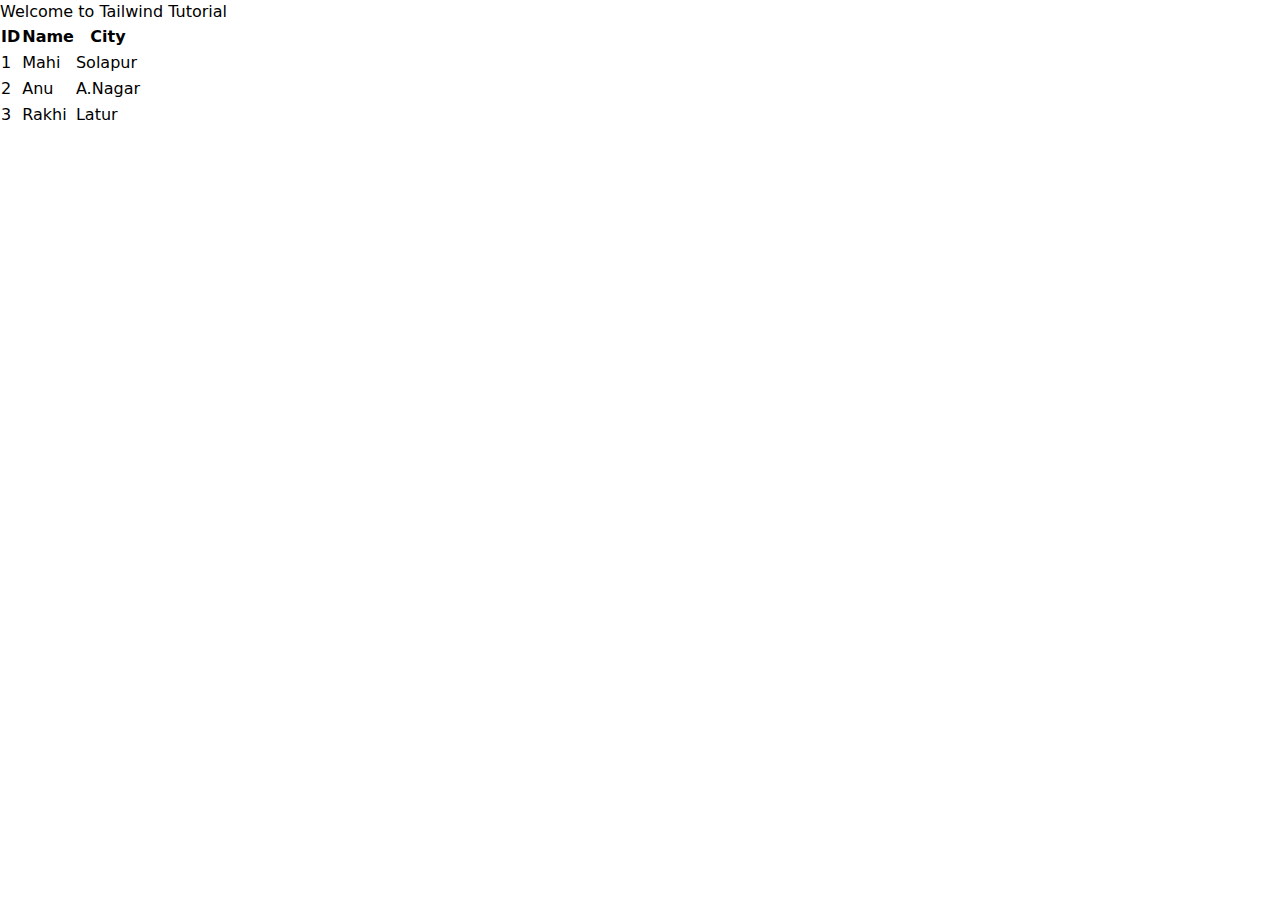
<file: src/index.html>
<!DOCTYPE html>
<html lang="en">
<head>
    <meta charset="UTF-8">
    <meta name="viewport" content="width=device-width, initial-scale=1.0">
    <title>Document</title>
    <link rel="stylesheet" href="output.css">
</head>
<body class="items-center justify-center h-lvh">
    <h1>Welcome to Tailwind Tutorial</h1>
    <table class="flex">
        <tr>
            <th>ID</th>
            <th>Name</th>
            <th>City</th>
        </tr>
        <tr>
            <td>1</td>
            <td>Mahi</td>
            <td>Solapur</td>
        </tr>
        <tr>
            <td>2</td>
            <td>Anu</td>
            <td>A.Nagar</td>
        </tr>
        <tr>
            <td>3</td>
            <td>Rakhi</td>
            <td>Latur</td>
        </tr>
    </table>
</body>
</html>
</file>
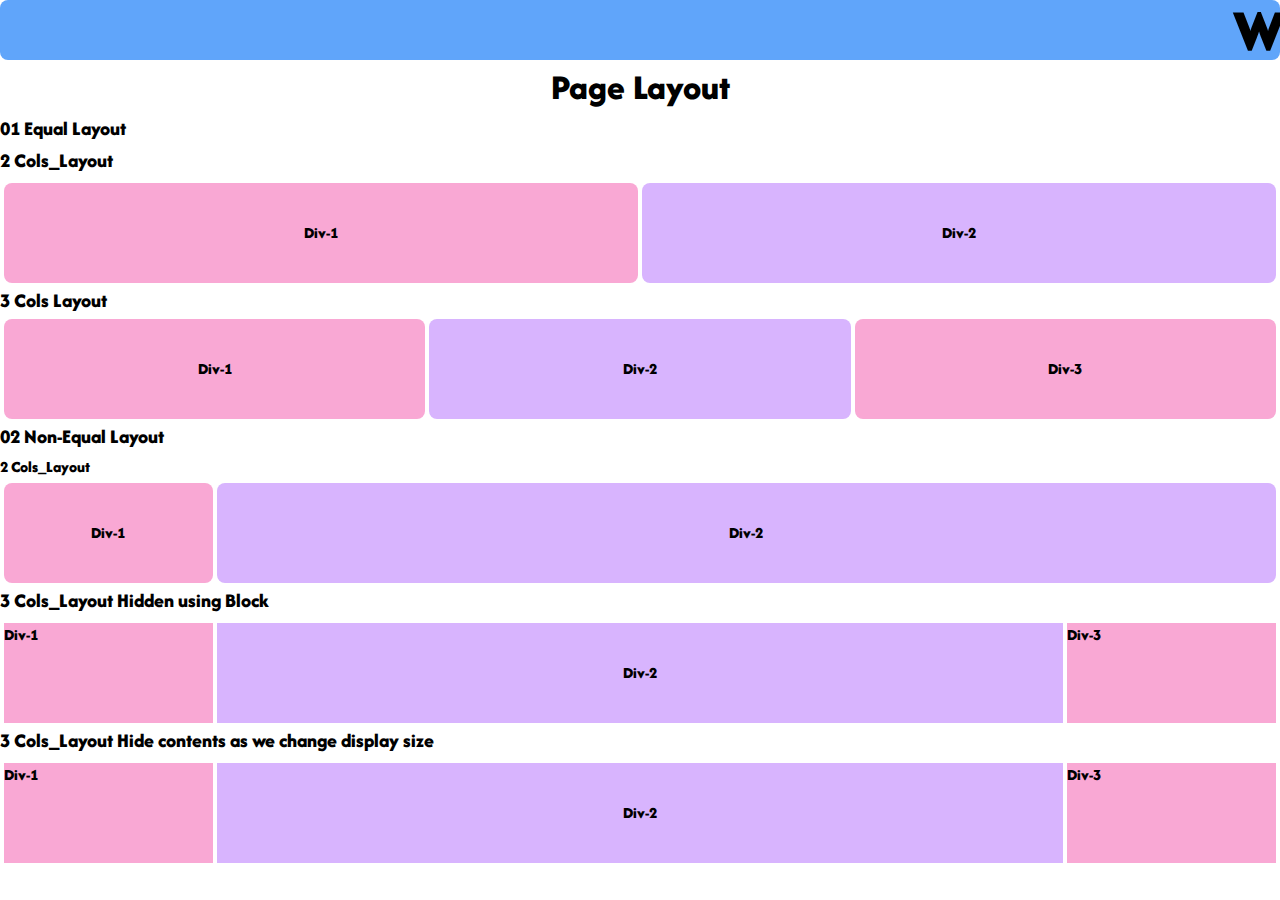
<file: LAYOUT/layout.html>
<!DOCTYPE html>
<html lang="en">
<head>
    <meta charset="UTF-8">
    <meta name="viewport" content="width=device-width, initial-scale=1.0">
    <title>Page Layout</title>
    <link rel="stylesheet" href="output.css">
    <link rel="preconnect" href="https://fonts.googleapis.com">
<link rel="preconnect" href="https://fonts.gstatic.com" crossorigin>
<link href="https://fonts.googleapis.com/css2?family=Afacad+Flux&family=Bebas+Neue&display=swap" rel="stylesheet">
<link rel="preconnect" href="https://fonts.googleapis.com">
<link rel="preconnect" href="https://fonts.gstatic.com" crossorigin>
<link href="https://fonts.googleapis.com/css2?family=Afacad+Flux&family=Bebas+Neue&family=Playfair+Display:ital,wght@0,400..900;1,400..900&display=swap" rel="stylesheet">
<style>
    .afacad-flux-mahi {
  font-family: "Afacad Flux", serif;
  font-optical-sizing: auto;
  font-weight: 800;
  font-style: normal;
  font-variation-settings:
    "slnt" 0;
}
.afacad-flux-m {
  font-family: "Afacad Flux", serif;
  font-optical-sizing: auto;
  font-weight: 800;
  font-style: normal;
  font-variation-settings:
    "slnt" 0;
}
</style>
</head>
<body class="afacad-flux-mahi">
    <marquee class="afacad-flux-m bg-blue-400 text-6xl rounded-lg">WELCOME TO PAGE LAYOUIT TUTORIAL</marquee>
    <h1 class="text-center text-4xl mb-2">Page Layout</h1>
    <h2 class="text-xl mb-1">01 Equal Layout</h2>
    <h2 class="text-xl mb-1">2 Cols_Layout</h2>
    <div class="grid gap-1 p-1 sm:grid-cols-2">
        <div class="bg-pink-300 min-h-[100px] rounded-lg flex justify-center items-center">Div-1</div>
        <div class="bg-purple-300 min-h-[100px] rounded-lg flex justify-center items-center">Div-2</div>
    </div>
    <h2 class="text-xl">3 Cols Layout</h2>
    <div class="grid gap-1 p-1 sm:grid-cols-3">
        <div class="bg-pink-300 min-h-[100px] rounded-lg flex justify-center items-center">Div-1</div>
        <div class="bg-purple-300 min-h-[100px] rounded-lg flex justify-center items-center">Div-2</div>
        <div class="bg-pink-300 min-h-[100px] rounded-lg flex justify-center items-center">Div-3</div>
    </div>
    <h2 class="text-xl mb-1">02 Non-Equal Layout</h2>
    <h2>2 Cols_Layout</h2>
    <div class="grid gap-1 p-1  sm:grid-cols-12">
        <div class="bg-pink-300 min-h-[100px] rounded-lg sm:col-span-2 flex justify-center items-center">Div-1</div>
        <div class="bg-purple-300 min-h-[100px] rounded-lg sm:col-span-10 flex justify-center items-center">Div-2</div>
    </div>
    <h2 class="text-xl mb-1">3 Cols_Layout Hidden using Block</h2>
    <div class="grid gap-1 p-1 sm:grid-cols-12">
        <div class="bg-pink-300 sm:col-span-2  sm:block hidden min-h-[100px] flex justify-center items-center">Div-1</div>
        <div class="bg-purple-300 sm:col-span-8 min-h-[100px] flex justify-center items-center">Div-2</div>
        <div class="bg-pink-300 sm:col-span-2 sm:block hidden min-h-[100px] flex justify-center items-center">Div-3</div>
    </div>
    <h2 class="text-xl mb-1">3 Cols_Layout  Hide contents as we change display size</h2>
    <div class="grid gap-1 p-1 sm:grid-cols-12">
        <div class="bg-pink-300 sm:col-span-2 sm:block hidden min-h-[100px] flex justify-center items-center">Div-1</div>
        <div class="bg-purple-300 md:col-span-8 sm:col-span-10 min-h-[100px] flex justify-center items-center">Div-2</div>
        <div class="bg-pink-300 sm:col-span-2 md:block hidden min-h-[100px] flex justify-center items-center">Div-3</div>
    </div>
</body>
</html>
</file>
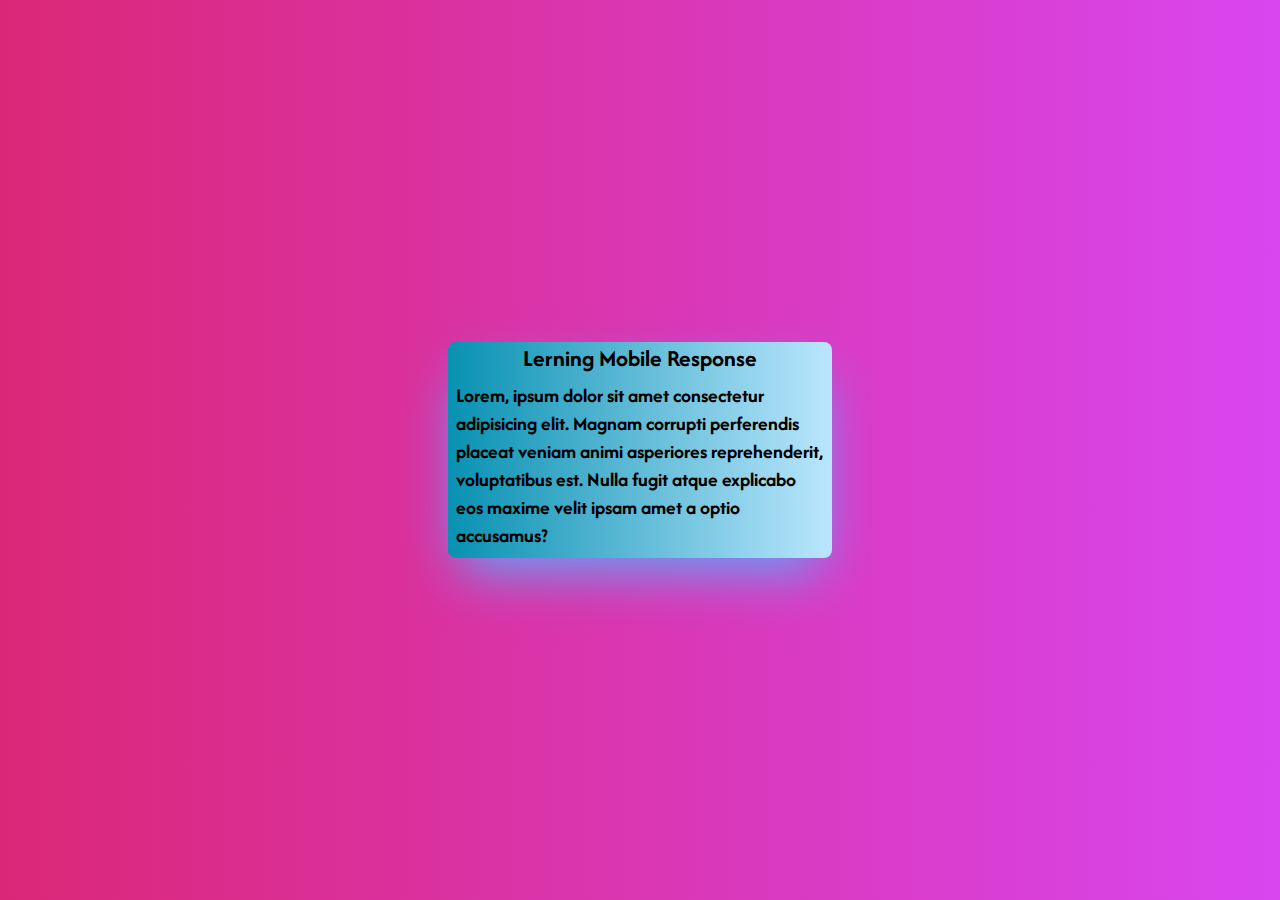
<file: mobile_response/mobileresp.html>
<!DOCTYPE html>
<html lang="en">
<head>
    <meta charset="UTF-8">
    <meta name="viewport" content="width=device-width, initial-scale=1.0">
    <title>Mobile Responsiveness</title>
    <link rel="stylesheet" href="output.css">
    <link rel="preconnect" href="https://fonts.googleapis.com">
    <link rel="preconnect" href="https://fonts.gstatic.com" crossorigin>
    <link href="https://fonts.googleapis.com/css2?family=Afacad+Flux:wght@100..1000&display=swap" rel="stylesheet">
    <style>       

.afacad-flux-mahi {
  font-family: "Afacad Flux", serif;
  font-optical-sizing: auto;
  font-weight: 700;
  font-style: normal;
  font-variation-settings:
    "slnt" 0;
}
    </style>
</head>
<body class="afacad-flux-mahi items-center justify-center bg-gradient-to-r from-pink-600 to-fuchsia-500 flex h-screen">
    <div class="flex-col bg-gradient-to-l from-sky-200 to-cyan-600 shadow-2xl shadow-blue-400 w-full max-w-sm rounded-lg">
    <h1 class="text-center font-bold sm:text-2xl text-xs">Lerning Mobile Response</h1>
        <p class="p-2 sm:text-xl">
           Lorem, ipsum dolor sit amet consectetur adipisicing elit.
           Magnam corrupti perferendis placeat veniam animi asperiores reprehenderit, voluptatibus est.
           Nulla fugit atque explicabo eos maxime velit ipsam amet a optio accusamus?
        </p>
    </div>
</body>
</html>
</file>
<file: src/output.css>
*, ::before, ::after {
  --tw-border-spacing-x: 0;
  --tw-border-spacing-y: 0;
  --tw-translate-x: 0;
  --tw-translate-y: 0;
  --tw-rotate: 0;
  --tw-skew-x: 0;
  --tw-skew-y: 0;
  --tw-scale-x: 1;
  --tw-scale-y: 1;
  --tw-pan-x:  ;
  --tw-pan-y:  ;
  --tw-pinch-zoom:  ;
  --tw-scroll-snap-strictness: proximity;
  --tw-gradient-from-position:  ;
  --tw-gradient-via-position:  ;
  --tw-gradient-to-position:  ;
  --tw-ordinal:  ;
  --tw-slashed-zero:  ;
  --tw-numeric-figure:  ;
  --tw-numeric-spacing:  ;
  --tw-numeric-fraction:  ;
  --tw-ring-inset:  ;
  --tw-ring-offset-width: 0px;
  --tw-ring-offset-color: #fff;
  --tw-ring-color: rgb(59 130 246 / 0.5);
  --tw-ring-offset-shadow: 0 0 #0000;
  --tw-ring-shadow: 0 0 #0000;
  --tw-shadow: 0 0 #0000;
  --tw-shadow-colored: 0 0 #0000;
  --tw-blur:  ;
  --tw-brightness:  ;
  --tw-contrast:  ;
  --tw-grayscale:  ;
  --tw-hue-rotate:  ;
  --tw-invert:  ;
  --tw-saturate:  ;
  --tw-sepia:  ;
  --tw-drop-shadow:  ;
  --tw-backdrop-blur:  ;
  --tw-backdrop-brightness:  ;
  --tw-backdrop-contrast:  ;
  --tw-backdrop-grayscale:  ;
  --tw-backdrop-hue-rotate:  ;
  --tw-backdrop-invert:  ;
  --tw-backdrop-opacity:  ;
  --tw-backdrop-saturate:  ;
  --tw-backdrop-sepia:  ;
  --tw-contain-size:  ;
  --tw-contain-layout:  ;
  --tw-contain-paint:  ;
  --tw-contain-style:  ;
}

::backdrop {
  --tw-border-spacing-x: 0;
  --tw-border-spacing-y: 0;
  --tw-translate-x: 0;
  --tw-translate-y: 0;
  --tw-rotate: 0;
  --tw-skew-x: 0;
  --tw-skew-y: 0;
  --tw-scale-x: 1;
  --tw-scale-y: 1;
  --tw-pan-x:  ;
  --tw-pan-y:  ;
  --tw-pinch-zoom:  ;
  --tw-scroll-snap-strictness: proximity;
  --tw-gradient-from-position:  ;
  --tw-gradient-via-position:  ;
  --tw-gradient-to-position:  ;
  --tw-ordinal:  ;
  --tw-slashed-zero:  ;
  --tw-numeric-figure:  ;
  --tw-numeric-spacing:  ;
  --tw-numeric-fraction:  ;
  --tw-ring-inset:  ;
  --tw-ring-offset-width: 0px;
  --tw-ring-offset-color: #fff;
  --tw-ring-color: rgb(59 130 246 / 0.5);
  --tw-ring-offset-shadow: 0 0 #0000;
  --tw-ring-shadow: 0 0 #0000;
  --tw-shadow: 0 0 #0000;
  --tw-shadow-colored: 0 0 #0000;
  --tw-blur:  ;
  --tw-brightness:  ;
  --tw-contrast:  ;
  --tw-grayscale:  ;
  --tw-hue-rotate:  ;
  --tw-invert:  ;
  --tw-saturate:  ;
  --tw-sepia:  ;
  --tw-drop-shadow:  ;
  --tw-backdrop-blur:  ;
  --tw-backdrop-brightness:  ;
  --tw-backdrop-contrast:  ;
  --tw-backdrop-grayscale:  ;
  --tw-backdrop-hue-rotate:  ;
  --tw-backdrop-invert:  ;
  --tw-backdrop-opacity:  ;
  --tw-backdrop-saturate:  ;
  --tw-backdrop-sepia:  ;
  --tw-contain-size:  ;
  --tw-contain-layout:  ;
  --tw-contain-paint:  ;
  --tw-contain-style:  ;
}

/*
! tailwindcss v3.4.17 | MIT License | https://tailwindcss.com
*/

/*
1. Prevent padding and border from affecting element width. (https://github.com/mozdevs/cssremedy/issues/4)
2. Allow adding a border to an element by just adding a border-width. (https://github.com/tailwindcss/tailwindcss/pull/116)
*/

*,
::before,
::after {
  box-sizing: border-box;
  /* 1 */
  border-width: 0;
  /* 2 */
  border-style: solid;
  /* 2 */
  border-color: #e5e7eb;
  /* 2 */
}

::before,
::after {
  --tw-content: '';
}

/*
1. Use a consistent sensible line-height in all browsers.
2. Prevent adjustments of font size after orientation changes in iOS.
3. Use a more readable tab size.
4. Use the user's configured `sans` font-family by default.
5. Use the user's configured `sans` font-feature-settings by default.
6. Use the user's configured `sans` font-variation-settings by default.
7. Disable tap highlights on iOS
*/

html,
:host {
  line-height: 1.5;
  /* 1 */
  -webkit-text-size-adjust: 100%;
  /* 2 */
  -moz-tab-size: 4;
  /* 3 */
  -o-tab-size: 4;
     tab-size: 4;
  /* 3 */
  font-family: ui-sans-serif, system-ui, sans-serif, "Apple Color Emoji", "Segoe UI Emoji", "Segoe UI Symbol", "Noto Color Emoji";
  /* 4 */
  font-feature-settings: normal;
  /* 5 */
  font-variation-settings: normal;
  /* 6 */
  -webkit-tap-highlight-color: transparent;
  /* 7 */
}

/*
1. Remove the margin in all browsers.
2. Inherit line-height from `html` so users can set them as a class directly on the `html` element.
*/

body {
  margin: 0;
  /* 1 */
  line-height: inherit;
  /* 2 */
}

/*
1. Add the correct height in Firefox.
2. Correct the inheritance of border color in Firefox. (https://bugzilla.mozilla.org/show_bug.cgi?id=190655)
3. Ensure horizontal rules are visible by default.
*/

hr {
  height: 0;
  /* 1 */
  color: inherit;
  /* 2 */
  border-top-width: 1px;
  /* 3 */
}

/*
Add the correct text decoration in Chrome, Edge, and Safari.
*/

abbr:where([title]) {
  -webkit-text-decoration: underline dotted;
          text-decoration: underline dotted;
}

/*
Remove the default font size and weight for headings.
*/

h1,
h2,
h3,
h4,
h5,
h6 {
  font-size: inherit;
  font-weight: inherit;
}

/*
Reset links to optimize for opt-in styling instead of opt-out.
*/

a {
  color: inherit;
  text-decoration: inherit;
}

/*
Add the correct font weight in Edge and Safari.
*/

b,
strong {
  font-weight: bolder;
}

/*
1. Use the user's configured `mono` font-family by default.
2. Use the user's configured `mono` font-feature-settings by default.
3. Use the user's configured `mono` font-variation-settings by default.
4. Correct the odd `em` font sizing in all browsers.
*/

code,
kbd,
samp,
pre {
  font-family: ui-monospace, SFMono-Regular, Menlo, Monaco, Consolas, "Liberation Mono", "Courier New", monospace;
  /* 1 */
  font-feature-settings: normal;
  /* 2 */
  font-variation-settings: normal;
  /* 3 */
  font-size: 1em;
  /* 4 */
}

/*
Add the correct font size in all browsers.
*/

small {
  font-size: 80%;
}

/*
Prevent `sub` and `sup` elements from affecting the line height in all browsers.
*/

sub,
sup {
  font-size: 75%;
  line-height: 0;
  position: relative;
  vertical-align: baseline;
}

sub {
  bottom: -0.25em;
}

sup {
  top: -0.5em;
}

/*
1. Remove text indentation from table contents in Chrome and Safari. (https://bugs.chromium.org/p/chromium/issues/detail?id=999088, https://bugs.webkit.org/show_bug.cgi?id=201297)
2. Correct table border color inheritance in all Chrome and Safari. (https://bugs.chromium.org/p/chromium/issues/detail?id=935729, https://bugs.webkit.org/show_bug.cgi?id=195016)
3. Remove gaps between table borders by default.
*/

table {
  text-indent: 0;
  /* 1 */
  border-color: inherit;
  /* 2 */
  border-collapse: collapse;
  /* 3 */
}

/*
1. Change the font styles in all browsers.
2. Remove the margin in Firefox and Safari.
3. Remove default padding in all browsers.
*/

button,
input,
optgroup,
select,
textarea {
  font-family: inherit;
  /* 1 */
  font-feature-settings: inherit;
  /* 1 */
  font-variation-settings: inherit;
  /* 1 */
  font-size: 100%;
  /* 1 */
  font-weight: inherit;
  /* 1 */
  line-height: inherit;
  /* 1 */
  letter-spacing: inherit;
  /* 1 */
  color: inherit;
  /* 1 */
  margin: 0;
  /* 2 */
  padding: 0;
  /* 3 */
}

/*
Remove the inheritance of text transform in Edge and Firefox.
*/

button,
select {
  text-transform: none;
}

/*
1. Correct the inability to style clickable types in iOS and Safari.
2. Remove default button styles.
*/

button,
input:where([type='button']),
input:where([type='reset']),
input:where([type='submit']) {
  -webkit-appearance: button;
  /* 1 */
  background-color: transparent;
  /* 2 */
  background-image: none;
  /* 2 */
}

/*
Use the modern Firefox focus style for all focusable elements.
*/

:-moz-focusring {
  outline: auto;
}

/*
Remove the additional `:invalid` styles in Firefox. (https://github.com/mozilla/gecko-dev/blob/2f9eacd9d3d995c937b4251a5557d95d494c9be1/layout/style/res/forms.css#L728-L737)
*/

:-moz-ui-invalid {
  box-shadow: none;
}

/*
Add the correct vertical alignment in Chrome and Firefox.
*/

progress {
  vertical-align: baseline;
}

/*
Correct the cursor style of increment and decrement buttons in Safari.
*/

::-webkit-inner-spin-button,
::-webkit-outer-spin-button {
  height: auto;
}

/*
1. Correct the odd appearance in Chrome and Safari.
2. Correct the outline style in Safari.
*/

[type='search'] {
  -webkit-appearance: textfield;
  /* 1 */
  outline-offset: -2px;
  /* 2 */
}

/*
Remove the inner padding in Chrome and Safari on macOS.
*/

::-webkit-search-decoration {
  -webkit-appearance: none;
}

/*
1. Correct the inability to style clickable types in iOS and Safari.
2. Change font properties to `inherit` in Safari.
*/

::-webkit-file-upload-button {
  -webkit-appearance: button;
  /* 1 */
  font: inherit;
  /* 2 */
}

/*
Add the correct display in Chrome and Safari.
*/

summary {
  display: list-item;
}

/*
Removes the default spacing and border for appropriate elements.
*/

blockquote,
dl,
dd,
h1,
h2,
h3,
h4,
h5,
h6,
hr,
figure,
p,
pre {
  margin: 0;
}

fieldset {
  margin: 0;
  padding: 0;
}

legend {
  padding: 0;
}

ol,
ul,
menu {
  list-style: none;
  margin: 0;
  padding: 0;
}

/*
Reset default styling for dialogs.
*/

dialog {
  padding: 0;
}

/*
Prevent resizing textareas horizontally by default.
*/

textarea {
  resize: vertical;
}

/*
1. Reset the default placeholder opacity in Firefox. (https://github.com/tailwindlabs/tailwindcss/issues/3300)
2. Set the default placeholder color to the user's configured gray 400 color.
*/

input::-moz-placeholder, textarea::-moz-placeholder {
  opacity: 1;
  /* 1 */
  color: #9ca3af;
  /* 2 */
}

input::placeholder,
textarea::placeholder {
  opacity: 1;
  /* 1 */
  color: #9ca3af;
  /* 2 */
}

/*
Set the default cursor for buttons.
*/

button,
[role="button"] {
  cursor: pointer;
}

/*
Make sure disabled buttons don't get the pointer cursor.
*/

:disabled {
  cursor: default;
}

/*
1. Make replaced elements `display: block` by default. (https://github.com/mozdevs/cssremedy/issues/14)
2. Add `vertical-align: middle` to align replaced elements more sensibly by default. (https://github.com/jensimmons/cssremedy/issues/14#issuecomment-634934210)
   This can trigger a poorly considered lint error in some tools but is included by design.
*/

img,
svg,
video,
canvas,
audio,
iframe,
embed,
object {
  display: block;
  /* 1 */
  vertical-align: middle;
  /* 2 */
}

/*
Constrain images and videos to the parent width and preserve their intrinsic aspect ratio. (https://github.com/mozdevs/cssremedy/issues/14)
*/

img,
video {
  max-width: 100%;
  height: auto;
}

/* Make elements with the HTML hidden attribute stay hidden by default */

[hidden]:where(:not([hidden="until-found"])) {
  display: none;
}

.block {
  display: block;
}

.flex {
  display: flex;
}

.table {
  display: table;
}

.h-lvh {
  height: 100lvh;
}

.flex-row {
  flex-direction: row;
}

.flex-col {
  flex-direction: column;
}

.flex-wrap {
  flex-wrap: wrap;
}

.items-center {
  align-items: center;
}

.justify-center {
  justify-content: center;
}
</file>
<file: LAYOUT/output.css>
*, ::before, ::after {
  --tw-border-spacing-x: 0;
  --tw-border-spacing-y: 0;
  --tw-translate-x: 0;
  --tw-translate-y: 0;
  --tw-rotate: 0;
  --tw-skew-x: 0;
  --tw-skew-y: 0;
  --tw-scale-x: 1;
  --tw-scale-y: 1;
  --tw-pan-x:  ;
  --tw-pan-y:  ;
  --tw-pinch-zoom:  ;
  --tw-scroll-snap-strictness: proximity;
  --tw-gradient-from-position:  ;
  --tw-gradient-via-position:  ;
  --tw-gradient-to-position:  ;
  --tw-ordinal:  ;
  --tw-slashed-zero:  ;
  --tw-numeric-figure:  ;
  --tw-numeric-spacing:  ;
  --tw-numeric-fraction:  ;
  --tw-ring-inset:  ;
  --tw-ring-offset-width: 0px;
  --tw-ring-offset-color: #fff;
  --tw-ring-color: rgb(59 130 246 / 0.5);
  --tw-ring-offset-shadow: 0 0 #0000;
  --tw-ring-shadow: 0 0 #0000;
  --tw-shadow: 0 0 #0000;
  --tw-shadow-colored: 0 0 #0000;
  --tw-blur:  ;
  --tw-brightness:  ;
  --tw-contrast:  ;
  --tw-grayscale:  ;
  --tw-hue-rotate:  ;
  --tw-invert:  ;
  --tw-saturate:  ;
  --tw-sepia:  ;
  --tw-drop-shadow:  ;
  --tw-backdrop-blur:  ;
  --tw-backdrop-brightness:  ;
  --tw-backdrop-contrast:  ;
  --tw-backdrop-grayscale:  ;
  --tw-backdrop-hue-rotate:  ;
  --tw-backdrop-invert:  ;
  --tw-backdrop-opacity:  ;
  --tw-backdrop-saturate:  ;
  --tw-backdrop-sepia:  ;
  --tw-contain-size:  ;
  --tw-contain-layout:  ;
  --tw-contain-paint:  ;
  --tw-contain-style:  ;
}

::backdrop {
  --tw-border-spacing-x: 0;
  --tw-border-spacing-y: 0;
  --tw-translate-x: 0;
  --tw-translate-y: 0;
  --tw-rotate: 0;
  --tw-skew-x: 0;
  --tw-skew-y: 0;
  --tw-scale-x: 1;
  --tw-scale-y: 1;
  --tw-pan-x:  ;
  --tw-pan-y:  ;
  --tw-pinch-zoom:  ;
  --tw-scroll-snap-strictness: proximity;
  --tw-gradient-from-position:  ;
  --tw-gradient-via-position:  ;
  --tw-gradient-to-position:  ;
  --tw-ordinal:  ;
  --tw-slashed-zero:  ;
  --tw-numeric-figure:  ;
  --tw-numeric-spacing:  ;
  --tw-numeric-fraction:  ;
  --tw-ring-inset:  ;
  --tw-ring-offset-width: 0px;
  --tw-ring-offset-color: #fff;
  --tw-ring-color: rgb(59 130 246 / 0.5);
  --tw-ring-offset-shadow: 0 0 #0000;
  --tw-ring-shadow: 0 0 #0000;
  --tw-shadow: 0 0 #0000;
  --tw-shadow-colored: 0 0 #0000;
  --tw-blur:  ;
  --tw-brightness:  ;
  --tw-contrast:  ;
  --tw-grayscale:  ;
  --tw-hue-rotate:  ;
  --tw-invert:  ;
  --tw-saturate:  ;
  --tw-sepia:  ;
  --tw-drop-shadow:  ;
  --tw-backdrop-blur:  ;
  --tw-backdrop-brightness:  ;
  --tw-backdrop-contrast:  ;
  --tw-backdrop-grayscale:  ;
  --tw-backdrop-hue-rotate:  ;
  --tw-backdrop-invert:  ;
  --tw-backdrop-opacity:  ;
  --tw-backdrop-saturate:  ;
  --tw-backdrop-sepia:  ;
  --tw-contain-size:  ;
  --tw-contain-layout:  ;
  --tw-contain-paint:  ;
  --tw-contain-style:  ;
}

/*
! tailwindcss v3.4.17 | MIT License | https://tailwindcss.com
*/

/*
1. Prevent padding and border from affecting element width. (https://github.com/mozdevs/cssremedy/issues/4)
2. Allow adding a border to an element by just adding a border-width. (https://github.com/tailwindcss/tailwindcss/pull/116)
*/

*,
::before,
::after {
  box-sizing: border-box;
  /* 1 */
  border-width: 0;
  /* 2 */
  border-style: solid;
  /* 2 */
  border-color: #e5e7eb;
  /* 2 */
}

::before,
::after {
  --tw-content: '';
}

/*
1. Use a consistent sensible line-height in all browsers.
2. Prevent adjustments of font size after orientation changes in iOS.
3. Use a more readable tab size.
4. Use the user's configured `sans` font-family by default.
5. Use the user's configured `sans` font-feature-settings by default.
6. Use the user's configured `sans` font-variation-settings by default.
7. Disable tap highlights on iOS
*/

html,
:host {
  line-height: 1.5;
  /* 1 */
  -webkit-text-size-adjust: 100%;
  /* 2 */
  -moz-tab-size: 4;
  /* 3 */
  -o-tab-size: 4;
     tab-size: 4;
  /* 3 */
  font-family: ui-sans-serif, system-ui, sans-serif, "Apple Color Emoji", "Segoe UI Emoji", "Segoe UI Symbol", "Noto Color Emoji";
  /* 4 */
  font-feature-settings: normal;
  /* 5 */
  font-variation-settings: normal;
  /* 6 */
  -webkit-tap-highlight-color: transparent;
  /* 7 */
}

/*
1. Remove the margin in all browsers.
2. Inherit line-height from `html` so users can set them as a class directly on the `html` element.
*/

body {
  margin: 0;
  /* 1 */
  line-height: inherit;
  /* 2 */
}

/*
1. Add the correct height in Firefox.
2. Correct the inheritance of border color in Firefox. (https://bugzilla.mozilla.org/show_bug.cgi?id=190655)
3. Ensure horizontal rules are visible by default.
*/

hr {
  height: 0;
  /* 1 */
  color: inherit;
  /* 2 */
  border-top-width: 1px;
  /* 3 */
}

/*
Add the correct text decoration in Chrome, Edge, and Safari.
*/

abbr:where([title]) {
  -webkit-text-decoration: underline dotted;
          text-decoration: underline dotted;
}

/*
Remove the default font size and weight for headings.
*/

h1,
h2,
h3,
h4,
h5,
h6 {
  font-size: inherit;
  font-weight: inherit;
}

/*
Reset links to optimize for opt-in styling instead of opt-out.
*/

a {
  color: inherit;
  text-decoration: inherit;
}

/*
Add the correct font weight in Edge and Safari.
*/

b,
strong {
  font-weight: bolder;
}

/*
1. Use the user's configured `mono` font-family by default.
2. Use the user's configured `mono` font-feature-settings by default.
3. Use the user's configured `mono` font-variation-settings by default.
4. Correct the odd `em` font sizing in all browsers.
*/

code,
kbd,
samp,
pre {
  font-family: ui-monospace, SFMono-Regular, Menlo, Monaco, Consolas, "Liberation Mono", "Courier New", monospace;
  /* 1 */
  font-feature-settings: normal;
  /* 2 */
  font-variation-settings: normal;
  /* 3 */
  font-size: 1em;
  /* 4 */
}

/*
Add the correct font size in all browsers.
*/

small {
  font-size: 80%;
}

/*
Prevent `sub` and `sup` elements from affecting the line height in all browsers.
*/

sub,
sup {
  font-size: 75%;
  line-height: 0;
  position: relative;
  vertical-align: baseline;
}

sub {
  bottom: -0.25em;
}

sup {
  top: -0.5em;
}

/*
1. Remove text indentation from table contents in Chrome and Safari. (https://bugs.chromium.org/p/chromium/issues/detail?id=999088, https://bugs.webkit.org/show_bug.cgi?id=201297)
2. Correct table border color inheritance in all Chrome and Safari. (https://bugs.chromium.org/p/chromium/issues/detail?id=935729, https://bugs.webkit.org/show_bug.cgi?id=195016)
3. Remove gaps between table borders by default.
*/

table {
  text-indent: 0;
  /* 1 */
  border-color: inherit;
  /* 2 */
  border-collapse: collapse;
  /* 3 */
}

/*
1. Change the font styles in all browsers.
2. Remove the margin in Firefox and Safari.
3. Remove default padding in all browsers.
*/

button,
input,
optgroup,
select,
textarea {
  font-family: inherit;
  /* 1 */
  font-feature-settings: inherit;
  /* 1 */
  font-variation-settings: inherit;
  /* 1 */
  font-size: 100%;
  /* 1 */
  font-weight: inherit;
  /* 1 */
  line-height: inherit;
  /* 1 */
  letter-spacing: inherit;
  /* 1 */
  color: inherit;
  /* 1 */
  margin: 0;
  /* 2 */
  padding: 0;
  /* 3 */
}

/*
Remove the inheritance of text transform in Edge and Firefox.
*/

button,
select {
  text-transform: none;
}

/*
1. Correct the inability to style clickable types in iOS and Safari.
2. Remove default button styles.
*/

button,
input:where([type='button']),
input:where([type='reset']),
input:where([type='submit']) {
  -webkit-appearance: button;
  /* 1 */
  background-color: transparent;
  /* 2 */
  background-image: none;
  /* 2 */
}

/*
Use the modern Firefox focus style for all focusable elements.
*/

:-moz-focusring {
  outline: auto;
}

/*
Remove the additional `:invalid` styles in Firefox. (https://github.com/mozilla/gecko-dev/blob/2f9eacd9d3d995c937b4251a5557d95d494c9be1/layout/style/res/forms.css#L728-L737)
*/

:-moz-ui-invalid {
  box-shadow: none;
}

/*
Add the correct vertical alignment in Chrome and Firefox.
*/

progress {
  vertical-align: baseline;
}

/*
Correct the cursor style of increment and decrement buttons in Safari.
*/

::-webkit-inner-spin-button,
::-webkit-outer-spin-button {
  height: auto;
}

/*
1. Correct the odd appearance in Chrome and Safari.
2. Correct the outline style in Safari.
*/

[type='search'] {
  -webkit-appearance: textfield;
  /* 1 */
  outline-offset: -2px;
  /* 2 */
}

/*
Remove the inner padding in Chrome and Safari on macOS.
*/

::-webkit-search-decoration {
  -webkit-appearance: none;
}

/*
1. Correct the inability to style clickable types in iOS and Safari.
2. Change font properties to `inherit` in Safari.
*/

::-webkit-file-upload-button {
  -webkit-appearance: button;
  /* 1 */
  font: inherit;
  /* 2 */
}

/*
Add the correct display in Chrome and Safari.
*/

summary {
  display: list-item;
}

/*
Removes the default spacing and border for appropriate elements.
*/

blockquote,
dl,
dd,
h1,
h2,
h3,
h4,
h5,
h6,
hr,
figure,
p,
pre {
  margin: 0;
}

fieldset {
  margin: 0;
  padding: 0;
}

legend {
  padding: 0;
}

ol,
ul,
menu {
  list-style: none;
  margin: 0;
  padding: 0;
}

/*
Reset default styling for dialogs.
*/

dialog {
  padding: 0;
}

/*
Prevent resizing textareas horizontally by default.
*/

textarea {
  resize: vertical;
}

/*
1. Reset the default placeholder opacity in Firefox. (https://github.com/tailwindlabs/tailwindcss/issues/3300)
2. Set the default placeholder color to the user's configured gray 400 color.
*/

input::-moz-placeholder, textarea::-moz-placeholder {
  opacity: 1;
  /* 1 */
  color: #9ca3af;
  /* 2 */
}

input::placeholder,
textarea::placeholder {
  opacity: 1;
  /* 1 */
  color: #9ca3af;
  /* 2 */
}

/*
Set the default cursor for buttons.
*/

button,
[role="button"] {
  cursor: pointer;
}

/*
Make sure disabled buttons don't get the pointer cursor.
*/

:disabled {
  cursor: default;
}

/*
1. Make replaced elements `display: block` by default. (https://github.com/mozdevs/cssremedy/issues/14)
2. Add `vertical-align: middle` to align replaced elements more sensibly by default. (https://github.com/jensimmons/cssremedy/issues/14#issuecomment-634934210)
   This can trigger a poorly considered lint error in some tools but is included by design.
*/

img,
svg,
video,
canvas,
audio,
iframe,
embed,
object {
  display: block;
  /* 1 */
  vertical-align: middle;
  /* 2 */
}

/*
Constrain images and videos to the parent width and preserve their intrinsic aspect ratio. (https://github.com/mozdevs/cssremedy/issues/14)
*/

img,
video {
  max-width: 100%;
  height: auto;
}

/* Make elements with the HTML hidden attribute stay hidden by default */

[hidden]:where(:not([hidden="until-found"])) {
  display: none;
}

.mb-1 {
  margin-bottom: 0.25rem;
}

.mb-2 {
  margin-bottom: 0.5rem;
}

.block {
  display: block;
}

.flex {
  display: flex;
}

.grid {
  display: grid;
}

.contents {
  display: contents;
}

.hidden {
  display: none;
}

.min-h-\[100px\] {
  min-height: 100px;
}

.items-center {
  align-items: center;
}

.justify-center {
  justify-content: center;
}

.gap-1 {
  gap: 0.25rem;
}

.rounded-lg {
  border-radius: 0.5rem;
}

.bg-pink-300 {
  --tw-bg-opacity: 1;
  background-color: rgb(249 168 212 / var(--tw-bg-opacity, 1));
}

.bg-purple-300 {
  --tw-bg-opacity: 1;
  background-color: rgb(216 180 254 / var(--tw-bg-opacity, 1));
}

.bg-blue-400 {
  --tw-bg-opacity: 1;
  background-color: rgb(96 165 250 / var(--tw-bg-opacity, 1));
}

.p-1 {
  padding: 0.25rem;
}

.text-center {
  text-align: center;
}

.text-4xl {
  font-size: 2.25rem;
  line-height: 2.5rem;
}

.text-xl {
  font-size: 1.25rem;
  line-height: 1.75rem;
}

.text-6xl {
  font-size: 3.75rem;
  line-height: 1;
}

@media (min-width: 640px) {
  .sm\:col-span-10 {
    grid-column: span 10 / span 10;
  }

  .sm\:col-span-2 {
    grid-column: span 2 / span 2;
  }

  .sm\:col-span-8 {
    grid-column: span 8 / span 8;
  }

  .sm\:block {
    display: block;
  }

  .sm\:grid-cols-2 {
    grid-template-columns: repeat(2, minmax(0, 1fr));
  }

  .sm\:grid-cols-3 {
    grid-template-columns: repeat(3, minmax(0, 1fr));
  }

  .sm\:grid-cols-12 {
    grid-template-columns: repeat(12, minmax(0, 1fr));
  }
}

@media (min-width: 768px) {
  .md\:col-span-8 {
    grid-column: span 8 / span 8;
  }

  .md\:block {
    display: block;
  }
}
</file>
<file: mobile_response/output.css>
*, ::before, ::after {
  --tw-border-spacing-x: 0;
  --tw-border-spacing-y: 0;
  --tw-translate-x: 0;
  --tw-translate-y: 0;
  --tw-rotate: 0;
  --tw-skew-x: 0;
  --tw-skew-y: 0;
  --tw-scale-x: 1;
  --tw-scale-y: 1;
  --tw-pan-x:  ;
  --tw-pan-y:  ;
  --tw-pinch-zoom:  ;
  --tw-scroll-snap-strictness: proximity;
  --tw-gradient-from-position:  ;
  --tw-gradient-via-position:  ;
  --tw-gradient-to-position:  ;
  --tw-ordinal:  ;
  --tw-slashed-zero:  ;
  --tw-numeric-figure:  ;
  --tw-numeric-spacing:  ;
  --tw-numeric-fraction:  ;
  --tw-ring-inset:  ;
  --tw-ring-offset-width: 0px;
  --tw-ring-offset-color: #fff;
  --tw-ring-color: rgb(59 130 246 / 0.5);
  --tw-ring-offset-shadow: 0 0 #0000;
  --tw-ring-shadow: 0 0 #0000;
  --tw-shadow: 0 0 #0000;
  --tw-shadow-colored: 0 0 #0000;
  --tw-blur:  ;
  --tw-brightness:  ;
  --tw-contrast:  ;
  --tw-grayscale:  ;
  --tw-hue-rotate:  ;
  --tw-invert:  ;
  --tw-saturate:  ;
  --tw-sepia:  ;
  --tw-drop-shadow:  ;
  --tw-backdrop-blur:  ;
  --tw-backdrop-brightness:  ;
  --tw-backdrop-contrast:  ;
  --tw-backdrop-grayscale:  ;
  --tw-backdrop-hue-rotate:  ;
  --tw-backdrop-invert:  ;
  --tw-backdrop-opacity:  ;
  --tw-backdrop-saturate:  ;
  --tw-backdrop-sepia:  ;
  --tw-contain-size:  ;
  --tw-contain-layout:  ;
  --tw-contain-paint:  ;
  --tw-contain-style:  ;
}

::backdrop {
  --tw-border-spacing-x: 0;
  --tw-border-spacing-y: 0;
  --tw-translate-x: 0;
  --tw-translate-y: 0;
  --tw-rotate: 0;
  --tw-skew-x: 0;
  --tw-skew-y: 0;
  --tw-scale-x: 1;
  --tw-scale-y: 1;
  --tw-pan-x:  ;
  --tw-pan-y:  ;
  --tw-pinch-zoom:  ;
  --tw-scroll-snap-strictness: proximity;
  --tw-gradient-from-position:  ;
  --tw-gradient-via-position:  ;
  --tw-gradient-to-position:  ;
  --tw-ordinal:  ;
  --tw-slashed-zero:  ;
  --tw-numeric-figure:  ;
  --tw-numeric-spacing:  ;
  --tw-numeric-fraction:  ;
  --tw-ring-inset:  ;
  --tw-ring-offset-width: 0px;
  --tw-ring-offset-color: #fff;
  --tw-ring-color: rgb(59 130 246 / 0.5);
  --tw-ring-offset-shadow: 0 0 #0000;
  --tw-ring-shadow: 0 0 #0000;
  --tw-shadow: 0 0 #0000;
  --tw-shadow-colored: 0 0 #0000;
  --tw-blur:  ;
  --tw-brightness:  ;
  --tw-contrast:  ;
  --tw-grayscale:  ;
  --tw-hue-rotate:  ;
  --tw-invert:  ;
  --tw-saturate:  ;
  --tw-sepia:  ;
  --tw-drop-shadow:  ;
  --tw-backdrop-blur:  ;
  --tw-backdrop-brightness:  ;
  --tw-backdrop-contrast:  ;
  --tw-backdrop-grayscale:  ;
  --tw-backdrop-hue-rotate:  ;
  --tw-backdrop-invert:  ;
  --tw-backdrop-opacity:  ;
  --tw-backdrop-saturate:  ;
  --tw-backdrop-sepia:  ;
  --tw-contain-size:  ;
  --tw-contain-layout:  ;
  --tw-contain-paint:  ;
  --tw-contain-style:  ;
}

/*
! tailwindcss v3.4.17 | MIT License | https://tailwindcss.com
*/

/*
1. Prevent padding and border from affecting element width. (https://github.com/mozdevs/cssremedy/issues/4)
2. Allow adding a border to an element by just adding a border-width. (https://github.com/tailwindcss/tailwindcss/pull/116)
*/

*,
::before,
::after {
  box-sizing: border-box;
  /* 1 */
  border-width: 0;
  /* 2 */
  border-style: solid;
  /* 2 */
  border-color: #e5e7eb;
  /* 2 */
}

::before,
::after {
  --tw-content: '';
}

/*
1. Use a consistent sensible line-height in all browsers.
2. Prevent adjustments of font size after orientation changes in iOS.
3. Use a more readable tab size.
4. Use the user's configured `sans` font-family by default.
5. Use the user's configured `sans` font-feature-settings by default.
6. Use the user's configured `sans` font-variation-settings by default.
7. Disable tap highlights on iOS
*/

html,
:host {
  line-height: 1.5;
  /* 1 */
  -webkit-text-size-adjust: 100%;
  /* 2 */
  -moz-tab-size: 4;
  /* 3 */
  -o-tab-size: 4;
     tab-size: 4;
  /* 3 */
  font-family: ui-sans-serif, system-ui, sans-serif, "Apple Color Emoji", "Segoe UI Emoji", "Segoe UI Symbol", "Noto Color Emoji";
  /* 4 */
  font-feature-settings: normal;
  /* 5 */
  font-variation-settings: normal;
  /* 6 */
  -webkit-tap-highlight-color: transparent;
  /* 7 */
}

/*
1. Remove the margin in all browsers.
2. Inherit line-height from `html` so users can set them as a class directly on the `html` element.
*/

body {
  margin: 0;
  /* 1 */
  line-height: inherit;
  /* 2 */
}

/*
1. Add the correct height in Firefox.
2. Correct the inheritance of border color in Firefox. (https://bugzilla.mozilla.org/show_bug.cgi?id=190655)
3. Ensure horizontal rules are visible by default.
*/

hr {
  height: 0;
  /* 1 */
  color: inherit;
  /* 2 */
  border-top-width: 1px;
  /* 3 */
}

/*
Add the correct text decoration in Chrome, Edge, and Safari.
*/

abbr:where([title]) {
  -webkit-text-decoration: underline dotted;
          text-decoration: underline dotted;
}

/*
Remove the default font size and weight for headings.
*/

h1,
h2,
h3,
h4,
h5,
h6 {
  font-size: inherit;
  font-weight: inherit;
}

/*
Reset links to optimize for opt-in styling instead of opt-out.
*/

a {
  color: inherit;
  text-decoration: inherit;
}

/*
Add the correct font weight in Edge and Safari.
*/

b,
strong {
  font-weight: bolder;
}

/*
1. Use the user's configured `mono` font-family by default.
2. Use the user's configured `mono` font-feature-settings by default.
3. Use the user's configured `mono` font-variation-settings by default.
4. Correct the odd `em` font sizing in all browsers.
*/

code,
kbd,
samp,
pre {
  font-family: ui-monospace, SFMono-Regular, Menlo, Monaco, Consolas, "Liberation Mono", "Courier New", monospace;
  /* 1 */
  font-feature-settings: normal;
  /* 2 */
  font-variation-settings: normal;
  /* 3 */
  font-size: 1em;
  /* 4 */
}

/*
Add the correct font size in all browsers.
*/

small {
  font-size: 80%;
}

/*
Prevent `sub` and `sup` elements from affecting the line height in all browsers.
*/

sub,
sup {
  font-size: 75%;
  line-height: 0;
  position: relative;
  vertical-align: baseline;
}

sub {
  bottom: -0.25em;
}

sup {
  top: -0.5em;
}

/*
1. Remove text indentation from table contents in Chrome and Safari. (https://bugs.chromium.org/p/chromium/issues/detail?id=999088, https://bugs.webkit.org/show_bug.cgi?id=201297)
2. Correct table border color inheritance in all Chrome and Safari. (https://bugs.chromium.org/p/chromium/issues/detail?id=935729, https://bugs.webkit.org/show_bug.cgi?id=195016)
3. Remove gaps between table borders by default.
*/

table {
  text-indent: 0;
  /* 1 */
  border-color: inherit;
  /* 2 */
  border-collapse: collapse;
  /* 3 */
}

/*
1. Change the font styles in all browsers.
2. Remove the margin in Firefox and Safari.
3. Remove default padding in all browsers.
*/

button,
input,
optgroup,
select,
textarea {
  font-family: inherit;
  /* 1 */
  font-feature-settings: inherit;
  /* 1 */
  font-variation-settings: inherit;
  /* 1 */
  font-size: 100%;
  /* 1 */
  font-weight: inherit;
  /* 1 */
  line-height: inherit;
  /* 1 */
  letter-spacing: inherit;
  /* 1 */
  color: inherit;
  /* 1 */
  margin: 0;
  /* 2 */
  padding: 0;
  /* 3 */
}

/*
Remove the inheritance of text transform in Edge and Firefox.
*/

button,
select {
  text-transform: none;
}

/*
1. Correct the inability to style clickable types in iOS and Safari.
2. Remove default button styles.
*/

button,
input:where([type='button']),
input:where([type='reset']),
input:where([type='submit']) {
  -webkit-appearance: button;
  /* 1 */
  background-color: transparent;
  /* 2 */
  background-image: none;
  /* 2 */
}

/*
Use the modern Firefox focus style for all focusable elements.
*/

:-moz-focusring {
  outline: auto;
}

/*
Remove the additional `:invalid` styles in Firefox. (https://github.com/mozilla/gecko-dev/blob/2f9eacd9d3d995c937b4251a5557d95d494c9be1/layout/style/res/forms.css#L728-L737)
*/

:-moz-ui-invalid {
  box-shadow: none;
}

/*
Add the correct vertical alignment in Chrome and Firefox.
*/

progress {
  vertical-align: baseline;
}

/*
Correct the cursor style of increment and decrement buttons in Safari.
*/

::-webkit-inner-spin-button,
::-webkit-outer-spin-button {
  height: auto;
}

/*
1. Correct the odd appearance in Chrome and Safari.
2. Correct the outline style in Safari.
*/

[type='search'] {
  -webkit-appearance: textfield;
  /* 1 */
  outline-offset: -2px;
  /* 2 */
}

/*
Remove the inner padding in Chrome and Safari on macOS.
*/

::-webkit-search-decoration {
  -webkit-appearance: none;
}

/*
1. Correct the inability to style clickable types in iOS and Safari.
2. Change font properties to `inherit` in Safari.
*/

::-webkit-file-upload-button {
  -webkit-appearance: button;
  /* 1 */
  font: inherit;
  /* 2 */
}

/*
Add the correct display in Chrome and Safari.
*/

summary {
  display: list-item;
}

/*
Removes the default spacing and border for appropriate elements.
*/

blockquote,
dl,
dd,
h1,
h2,
h3,
h4,
h5,
h6,
hr,
figure,
p,
pre {
  margin: 0;
}

fieldset {
  margin: 0;
  padding: 0;
}

legend {
  padding: 0;
}

ol,
ul,
menu {
  list-style: none;
  margin: 0;
  padding: 0;
}

/*
Reset default styling for dialogs.
*/

dialog {
  padding: 0;
}

/*
Prevent resizing textareas horizontally by default.
*/

textarea {
  resize: vertical;
}

/*
1. Reset the default placeholder opacity in Firefox. (https://github.com/tailwindlabs/tailwindcss/issues/3300)
2. Set the default placeholder color to the user's configured gray 400 color.
*/

input::-moz-placeholder, textarea::-moz-placeholder {
  opacity: 1;
  /* 1 */
  color: #9ca3af;
  /* 2 */
}

input::placeholder,
textarea::placeholder {
  opacity: 1;
  /* 1 */
  color: #9ca3af;
  /* 2 */
}

/*
Set the default cursor for buttons.
*/

button,
[role="button"] {
  cursor: pointer;
}

/*
Make sure disabled buttons don't get the pointer cursor.
*/

:disabled {
  cursor: default;
}

/*
1. Make replaced elements `display: block` by default. (https://github.com/mozdevs/cssremedy/issues/14)
2. Add `vertical-align: middle` to align replaced elements more sensibly by default. (https://github.com/jensimmons/cssremedy/issues/14#issuecomment-634934210)
   This can trigger a poorly considered lint error in some tools but is included by design.
*/

img,
svg,
video,
canvas,
audio,
iframe,
embed,
object {
  display: block;
  /* 1 */
  vertical-align: middle;
  /* 2 */
}

/*
Constrain images and videos to the parent width and preserve their intrinsic aspect ratio. (https://github.com/mozdevs/cssremedy/issues/14)
*/

img,
video {
  max-width: 100%;
  height: auto;
}

/* Make elements with the HTML hidden attribute stay hidden by default */

[hidden]:where(:not([hidden="until-found"])) {
  display: none;
}

.flex {
  display: flex;
}

.h-screen {
  height: 100vh;
}

.w-full {
  width: 100%;
}

.max-w-sm {
  max-width: 24rem;
}

.flex-col {
  flex-direction: column;
}

.items-center {
  align-items: center;
}

.justify-center {
  justify-content: center;
}

.rounded-lg {
  border-radius: 0.5rem;
}

.bg-gradient-to-l {
  background-image: linear-gradient(to left, var(--tw-gradient-stops));
}

.bg-gradient-to-r {
  background-image: linear-gradient(to right, var(--tw-gradient-stops));
}

.from-pink-600 {
  --tw-gradient-from: #db2777 var(--tw-gradient-from-position);
  --tw-gradient-to: rgb(219 39 119 / 0) var(--tw-gradient-to-position);
  --tw-gradient-stops: var(--tw-gradient-from), var(--tw-gradient-to);
}

.from-sky-200 {
  --tw-gradient-from: #bae6fd var(--tw-gradient-from-position);
  --tw-gradient-to: rgb(186 230 253 / 0) var(--tw-gradient-to-position);
  --tw-gradient-stops: var(--tw-gradient-from), var(--tw-gradient-to);
}

.to-cyan-600 {
  --tw-gradient-to: #0891b2 var(--tw-gradient-to-position);
}

.to-fuchsia-500 {
  --tw-gradient-to: #d946ef var(--tw-gradient-to-position);
}

.p-2 {
  padding: 0.5rem;
}

.text-center {
  text-align: center;
}

.text-xs {
  font-size: 0.75rem;
  line-height: 1rem;
}

.font-bold {
  font-weight: 700;
}

.shadow-2xl {
  --tw-shadow: 0 25px 50px -12px rgb(0 0 0 / 0.25);
  --tw-shadow-colored: 0 25px 50px -12px var(--tw-shadow-color);
  box-shadow: var(--tw-ring-offset-shadow, 0 0 #0000), var(--tw-ring-shadow, 0 0 #0000), var(--tw-shadow);
}

.shadow-blue-400 {
  --tw-shadow-color: #60a5fa;
  --tw-shadow: var(--tw-shadow-colored);
}

@media (min-width: 640px) {
  .sm\:text-2xl {
    font-size: 1.5rem;
    line-height: 2rem;
  }

  .sm\:text-xl {
    font-size: 1.25rem;
    line-height: 1.75rem;
  }
}
</file>
